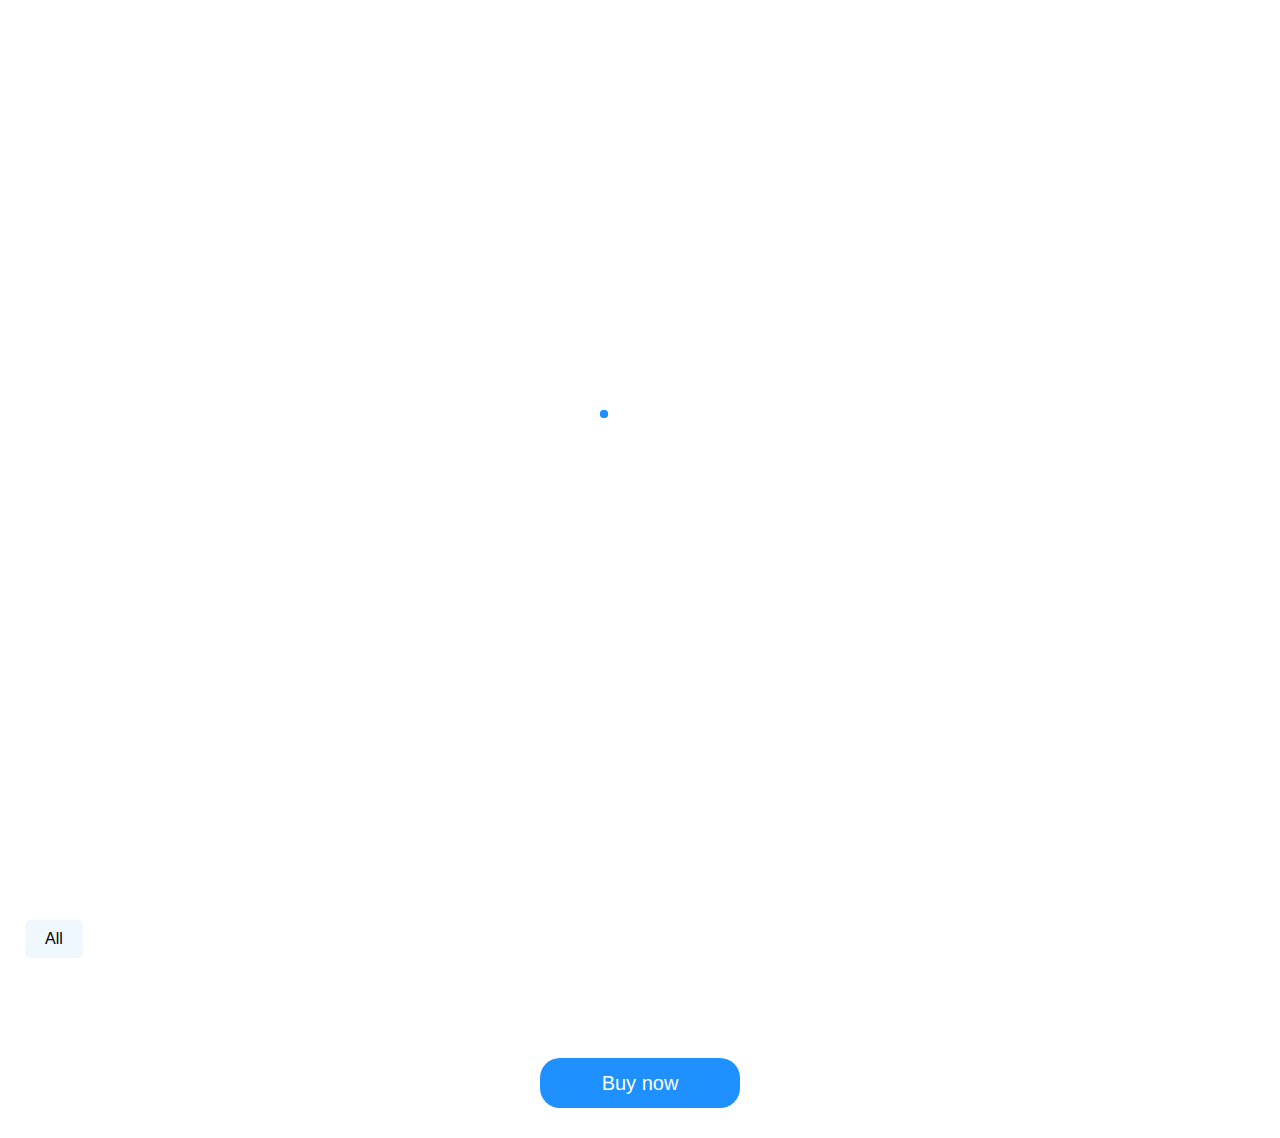
<file: index.html>
<!DOCTYPE html>
<html lang="en">

<head>
    <meta charset="UTF-8">
    <meta name="viewport" content="width=device-width, initial-scale=1.0">
    <title>BOM</title>
    <link rel="stylesheet" href="./css/style.min.css">
</head>

<body>
    <div class="loading">
        <div class="lds-ripple">
            <div></div>
            <div></div>
        </div>
    </div>
    <ul class="category">
        <li class="category_item">
            <data value="">All</data>
        </li>
    </ul>
    <div class="wrapper"></div>
    <button class="more">Buy now</button>

    <script src="./js/app.js"></script>
</body>

</html>
</file>
<file: css/style.min.css>
.bags{display:flex;align-items:center;justify-content:center;flex-direction:column;height:100vh}.bags .content{max-width:1440px;height:auto;margin:0 auto;box-shadow:2px 2px 10px dimgray;display:flex;align-items:center;justify-content:space-between;gap:20px;padding:30px 40px;border-radius:20px}.bags .content .large_content{width:1300px;display:flex;align-items:center;justify-content:space-between}.bags .content .large_content .detail_image{max-width:500px;height:400px;-o-object-fit:contain;object-fit:contain;border-radius:20px;box-shadow:rgba(0,0,0,.25) 0px 14px 28px,rgba(0,0,0,.22) 0px 10px 10px}.bags .content .large_content .item_content{display:flex;justify-content:center;flex-direction:column;gap:10px}.bags .content .large_content .item_content .title{font-size:30px;color:#000;font-weight:800}.bags .content .large_content .item_content .brend{font-size:24px;color:red;font-weight:700;margin-top:30px}.bags .content .large_content .item_content .price{font-size:20px;color:#1e90ff;margin-top:10px}.bags .content .large_content .item_content .categorys{font-size:20px;color:gray;margin-top:10px}.bags .content .large_content .item_content .stock{color:#058a8a;font-size:20px}.bags .content .large_content .item_content .descrip{font-size:16px;color:gray;max-width:700px;margin-top:10px}.bags .review{padding:50px;display:flex;gap:20px;overflow:auto}.bags .review .review_item{width:300px;padding:15px;border:1px solid #000;border-radius:20px;display:flex;flex-direction:column;gap:15px;font-size:18px}.bags .review .review_item .fa-star{color:gold}.bags .review .review_item .fa-regular{color:red}*{padding:0;margin:0;box-sizing:border-box;font-family:sans-serif}.category{overflow:auto;display:flex;gap:20px;list-style:none;max-width:1230px;margin:0 auto;margin-top:20px;border-radius:5px}.category_item data{display:inline-block;white-space:nowrap;padding:10px 20px;background-color:#f0f8ff;border-radius:5px;cursor:pointer}.category_item data:hover{box-shadow:3px 3px 10px gray;transition:.5s}.category::-webkit-scrollbar{height:0}.wrapper{display:flex;justify-content:center;gap:10px;padding:50px;flex-wrap:wrap}.card{width:300px;height:400px;padding:10px;border-radius:20px;box-shadow:2px 1px 7px gray;display:flex;align-items:center;justify-content:space-between;flex-direction:column}.card img{width:100%;height:200px;-o-object-fit:contain;object-fit:contain}.card h3{font-size:20px;text-align:center;margin-top:20px}.card div div{display:flex;align-items:center;justify-content:center;gap:20px}.card strong{font-size:16px;color:gray;margin-top:20px;margin-bottom:20px}.card button{padding:7px 20px;border-radius:14px;background-color:#1e90ff;border:rgba(0,0,0,0);color:#fff;cursor:pointer;transition:.5s}.card button:hover{opacity:.5}.loading{display:flex;align-items:center;justify-content:center;text-align:center;color:#1e90ff;height:100vh}.lds-ripple,.lds-ripple div{box-sizing:border-box}.lds-ripple{display:inline-block;position:relative;width:80px;height:80px}.lds-ripple div{position:absolute;border:4px solid currentColor;opacity:1;border-radius:50%;animation:lds-ripple 1s cubic-bezier(0, 0.2, 0.8, 1) infinite}.lds-ripple div:nth-child(2){animation-delay:-0.5s}@keyframes lds-ripple{0%{top:36px;left:36px;width:8px;height:8px;opacity:0}4.9%{top:36px;left:36px;width:8px;height:8px;opacity:0}5%{top:36px;left:36px;width:8px;height:8px;opacity:1}100%{top:0;left:0;width:80px;height:80px;opacity:0}}.more{margin:0 auto;display:block;padding:10px;background-color:#1e90ff;width:200px;height:50px;border-radius:20px;border:rgba(0,0,0,0);color:#fff;font-size:20px;margin-bottom:30px}.more:hover{opacity:.5}@media(max-width: 1250px){.category{max-width:700px}}/*# sourceMappingURL=style.min.css.map */
</file>
